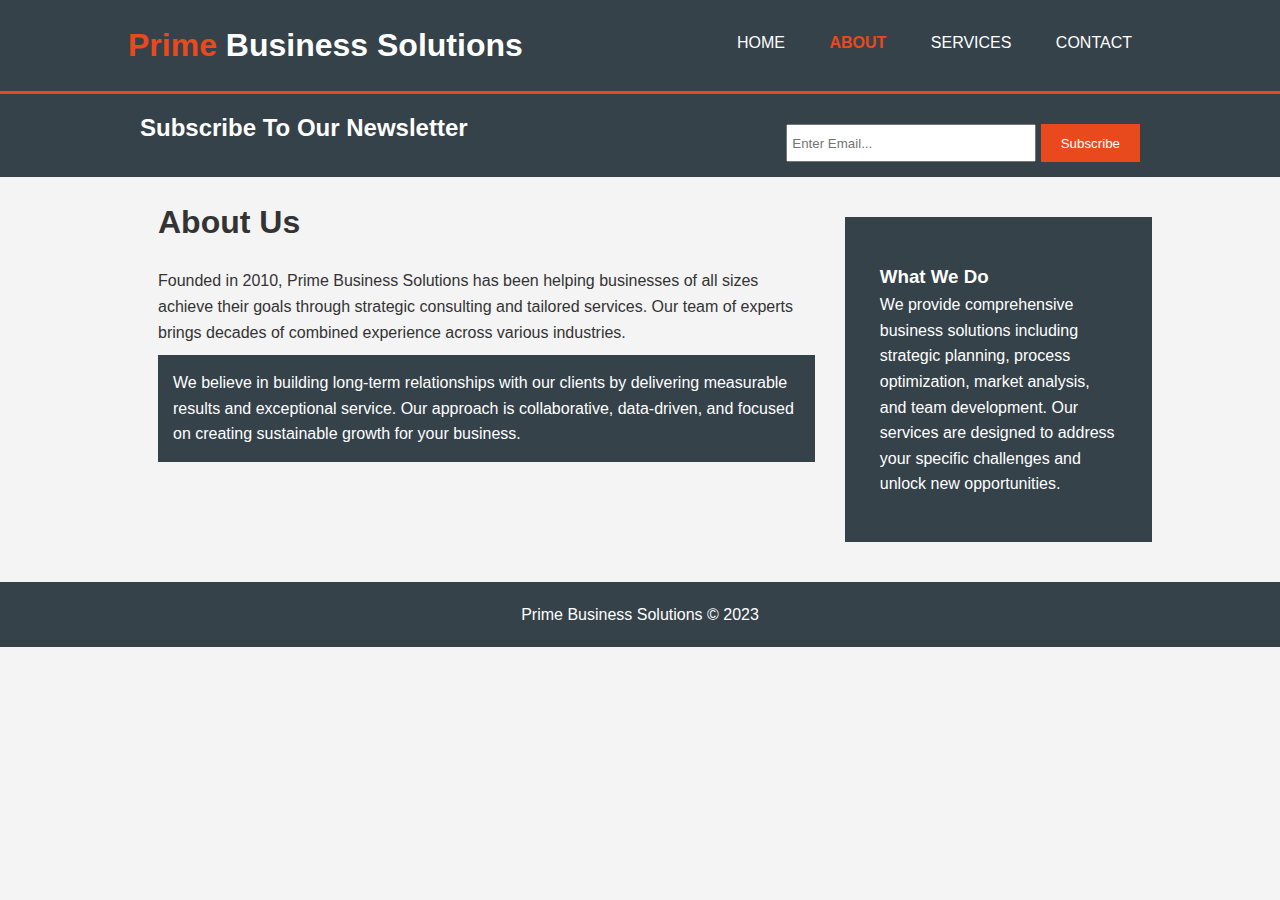
<file: about.html>
<!DOCTYPE html>
<html lang="en">
  <head>
    <meta charset="UTF-8" />
    <meta name="viewport" content="width=device-width, initial-scale=1.0" />
    <title>Prime Business Solutions | About</title>
    <link rel="stylesheet" href="css/style.css" />
    <link
      rel="stylesheet"
      href="https://cdnjs.cloudflare.com/ajax/libs/font-awesome/6.0.0-beta3/css/all.min.css"
    />
  </head>
  <body>
    <header>
      <div class="container">
        <div id="branding">
          <h1><span class="highlight">Prime</span> Business Solutions</h1>
        </div>
        <nav>
          <ul>
            <li><a href="index.html">Home</a></li>
            <li class="current"><a href="about.html">About</a></li>
            <li><a href="services.html">Services</a></li>
            <li><a href="contact.html">Contact</a></li>
          </ul>
        </nav>
      </div>
    </header>

    <section id="newsletter">
      <div class="container">
        <h2>Subscribe To Our Newsletter</h2>
        <form>
          <input type="email" placeholder="Enter Email..." />
          <button type="submit" class="button_1">Subscribe</button>
        </form>
      </div>
    </section>

    <section id="main">
      <div class="container">
        <article id="main-col">
          <h1 class="page-title">About Us</h1>
          <p>
            Founded in 2010, Prime Business Solutions has been helping
            businesses of all sizes achieve their goals through strategic
            consulting and tailored services. Our team of experts brings decades
            of combined experience across various industries.
          </p>
          <p class="dark">
            We believe in building long-term relationships with our clients by
            delivering measurable results and exceptional service. Our approach
            is collaborative, data-driven, and focused on creating sustainable
            growth for your business.
          </p>
        </article>

        <aside id="sidebar">
          <div class="dark">
            <h3>What We Do</h3>
            <p>
              We provide comprehensive business solutions including strategic
              planning, process optimization, market analysis, and team
              development. Our services are designed to address your specific
              challenges and unlock new opportunities.
            </p>
          </div>
        </aside>
      </div>
    </section>

    <footer>
      <div class="container">
        <p>Prime Business Solutions &copy; 2023</p>
      </div>
    </footer>
  </body>
</html>
</file>
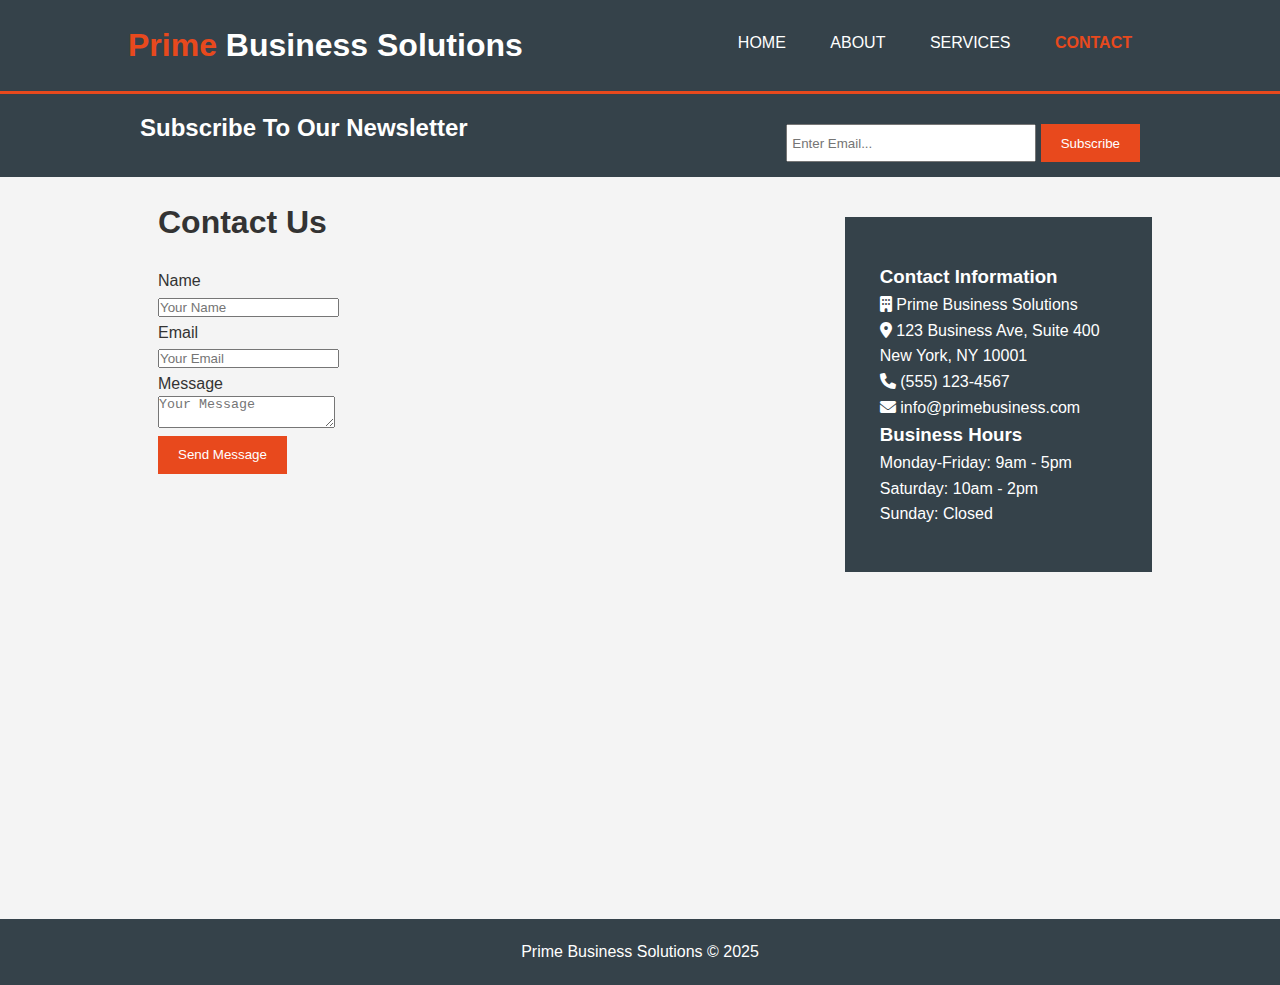
<file: contact.html>
<!DOCTYPE html>
<html lang="en">
  <head>
    <meta charset="UTF-8" />
    <meta name="viewport" content="width=device-width, initial-scale=1.0" />
    <title>Prime Business Solutions | Contact</title>
    <link rel="stylesheet" href="css/style.css" />
    <link
      rel="stylesheet"
      href="https://cdnjs.cloudflare.com/ajax/libs/font-awesome/6.0.0-beta3/css/all.min.css"
    />
  </head>
  <body>
    <header>
      <div class="container">
        <div id="branding">
          <h1><span class="highlight">Prime</span> Business Solutions</h1>
        </div>
        <nav>
          <ul>
            <li><a href="index.html">Home</a></li>
            <li><a href="about.html">About</a></li>
            <li><a href="services.html">Services</a></li>
            <li class="current"><a href="contact.html">Contact</a></li>
          </ul>
        </nav>
      </div>
    </header>

    <section id="newsletter">
      <div class="container">
        <h2>Subscribe To Our Newsletter</h2>
        <form>
          <input type="email" placeholder="Enter Email..." />
          <button type="submit" class="button_1">Subscribe</button>
        </form>
      </div>
    </section>

    <section id="main">
      <div class="container">
        <article id="main-col">
          <h1 class="page-title">Contact Us</h1>
          <form id="contact-form">
            <div>
              <label>Name</label><br />
              <input type="text" placeholder="Your Name" />
            </div>
            <div>
              <label>Email</label><br />
              <input type="email" placeholder="Your Email" />
            </div>
            <div>
              <label>Message</label><br />
              <textarea placeholder="Your Message"></textarea>
            </div>
            <button type="submit" class="button_1">Send Message</button>
          </form>
        </article>

        <aside id="sidebar">
          <div class="dark">
            <h3>Contact Information</h3>
            <p><i class="fas fa-building"></i> Prime Business Solutions</p>
            <p>
              <i class="fas fa-map-marker-alt"></i> 123 Business Ave, Suite
              400<br />New York, NY 10001
            </p>
            <p><i class="fas fa-phone"></i> (555) 123-4567</p>
            <p><i class="fas fa-envelope"></i> info@primebusiness.com</p>
            <h3>Business Hours</h3>
            <p>Monday-Friday: 9am - 5pm</p>
            <p>Saturday: 10am - 2pm</p>
            <p>Sunday: Closed</p>
          </div>
        </aside>
      </div>
    </section>

    <div id="map">
      <iframe
        src="https://www.google.com/maps/embed?pb=!1m18!1m12!1m3!1d3022.215209179335!2d-73.987844924239!3d40.74844097138938!2m3!1f0!2f0!3f0!3m2!1i1024!2i768!4f13.1!3m3!1m2!1s0x0%3A0x0!2zNDDCsDQ0JzU0LjQiTiA3M8KwNTknMTkuMiJX!5e0!3m2!1sen!2sus!4v1620000000000!5m2!1sen!2sus"
        width="100%"
        height="300"
        style="border: 0"
        allowfullscreen=""
        loading="lazy"
      ></iframe>
    </div>

    <footer>
      <div class="container">
        <p>Prime Business Solutions &copy; 2025</p>
      </div>
    </footer>
  </body>
</html>
</file>
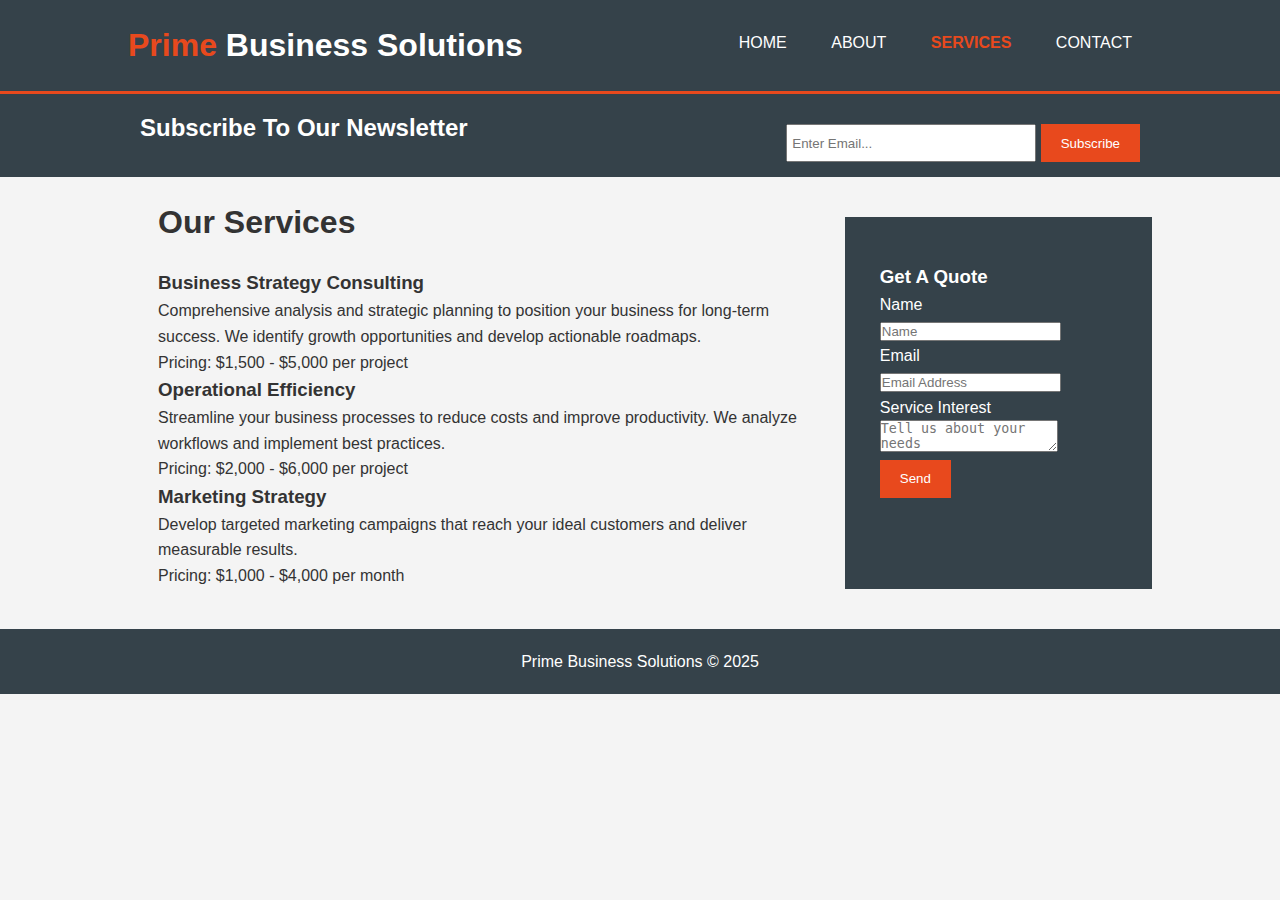
<file: services.html>
<!DOCTYPE html>
<html lang="en">
  <head>
    <meta charset="UTF-8" />
    <meta name="viewport" content="width=device-width, initial-scale=1.0" />
    <title>Prime Business Solutions | Services</title>
    <link rel="stylesheet" href="css/style.css" />
    <link
      rel="stylesheet"
      href="https://cdnjs.cloudflare.com/ajax/libs/font-awesome/6.0.0-beta3/css/all.min.css"
    />
  </head>
  <body>
    <header>
      <div class="container">
        <div id="branding">
          <h1><span class="highlight">Prime</span> Business Solutions</h1>
        </div>
        <nav>
          <ul>
            <li><a href="index.html">Home</a></li>
            <li><a href="about.html">About</a></li>
            <li class="current"><a href="services.html">Services</a></li>
            <li><a href="contact.html">Contact</a></li>
          </ul>
        </nav>
      </div>
    </header>

    <section id="newsletter">
      <div class="container">
        <h2>Subscribe To Our Newsletter</h2>
        <form>
          <input type="email" placeholder="Enter Email..." />
          <button type="submit" class="button_1">Subscribe</button>
        </form>
      </div>
    </section>

    <section id="main">
      <div class="container">
        <article id="main-col">
          <h1 class="page-title">Our Services</h1>
          <ul id="services">
            <li>
              <h3>Business Strategy Consulting</h3>
              <p>
                Comprehensive analysis and strategic planning to position your
                business for long-term success. We identify growth opportunities
                and develop actionable roadmaps.
              </p>
              <p>Pricing: $1,500 - $5,000 per project</p>
            </li>
            <li>
              <h3>Operational Efficiency</h3>
              <p>
                Streamline your business processes to reduce costs and improve
                productivity. We analyze workflows and implement best practices.
              </p>
              <p>Pricing: $2,000 - $6,000 per project</p>
            </li>
            <li>
              <h3>Marketing Strategy</h3>
              <p>
                Develop targeted marketing campaigns that reach your ideal
                customers and deliver measurable results.
              </p>
              <p>Pricing: $1,000 - $4,000 per month</p>
            </li>
          </ul>
        </article>

        <aside id="sidebar">
          <div class="dark">
            <h3>Get A Quote</h3>
            <form class="quote">
              <div>
                <label>Name</label><br />
                <input type="text" placeholder="Name" />
              </div>
              <div>
                <label>Email</label><br />
                <input type="email" placeholder="Email Address" />
              </div>
              <div>
                <label>Service Interest</label><br />
                <textarea placeholder="Tell us about your needs"></textarea>
              </div>
              <button class="button_1" type="submit">Send</button>
            </form>
          </div>
        </aside>
      </div>
    </section>

    <footer>
      <div class="container">
        <p>Prime Business Solutions &copy; 2025</p>
      </div>
    </footer>
  </body>
</html>
</file>
<file: css/style.css>
/* Global Styles */
* {
  margin: 0;
  padding: 0;
  box-sizing: border-box;
}

body {
  font-family: Arial, Helvetica, sans-serif;
  line-height: 1.6;
  color: #333;
  background: #f4f4f4;
}

.container {
  width: 80%;
  margin: auto;
  overflow: hidden;
}

ul {
  list-style: none;
}

.button_1 {
  height: 38px;
  background: #e8491d;
  border: 0;
  padding: 0 20px;
  color: #fff;
  cursor: pointer;
}

.button_1:hover {
  background: #333;
}

/* Header */
header {
  background: #35424a;
  color: #fff;
  padding: 20px 0;
  min-height: 70px;
  border-bottom: #e8491d 3px solid;
}

header a {
  color: #fff;
  text-decoration: none;
  text-transform: uppercase;
  font-size: 16px;
}

header li {
  display: inline;
  padding: 0 20px;
}

header #branding {
  float: left;
}

header #branding h1 {
  margin: 0;
}

header nav {
  float: right;
  margin-top: 10px;
}

header .highlight,
header .current a {
  color: #e8491d;
  font-weight: bold;
}

header a:hover {
  color: #cccccc;
  font-weight: bold;
}

/* Showcase */
#showcase {
  min-height: 400px;
  background: url("../images/showcase.jpg") no-repeat 0 -400px;
  text-align: center;
  color: #fff;
  background-size: cover;
}

#showcase h1 {
  margin-top: 100px;
  font-size: 55px;
  margin-bottom: 10px;
}

#showcase p {
  font-size: 20px;
}

/* Newsletter */
#newsletter {
  padding: 15px;
  color: #fff;
  background: #35424a;
}

#newsletter h2 {
  float: left;
}

#newsletter form {
  float: right;
  margin-top: 15px;
}

#newsletter input[type="email"] {
  padding: 4px;
  height: 38px;
  width: 250px;
}

/* Boxes */
#boxes {
  margin-top: 20px;
}

#boxes .box {
  float: left;
  width: 30%;
  padding: 10px;
  text-align: center;
}

#boxes .box i {
  margin-bottom: 15px;
  color: #e8491d;
}

/* Footer */
footer {
  padding: 20px;
  margin-top: 20px;
  color: #fff;
  background: #35424a;
  text-align: center;
  clear: both;
}

/* Media Queries */
@media (max-width: 768px) {
  header #branding,
  header nav,
  header nav li,
  #newsletter h2,
  #newsletter form,
  #boxes .box {
    float: none;
    text-align: center;
    width: 100%;
  }

  header {
    padding-bottom: 20px;
  }

  #showcase h1 {
    margin-top: 40px;
    font-size: 40px;
  }

  #newsletter button {
    display: block;
    width: 100%;
    margin-top: 5px;
  }

  #newsletter form input[type="email"] {
    width: 100%;
    margin-bottom: 5px;
  }
}
/* About Page */
#main {
  padding: 20px 0;
}

#main .container {
  display: flex;
  justify-content: space-between;
  flex-wrap: wrap;
}

#main-col {
  flex: 70%;
  padding: 0 30px;
}

#sidebar {
  flex: 30%;
  background: #35424a;
  color: #fff;
  padding: 20px;
  margin-top: 20px;
}

.page-title {
  margin-bottom: 20px;
}

.dark {
  background: #35424a;
  color: #fff;
  padding: 15px;
  margin: 10px 0;
}

@media (max-width: 768px) {
  #main-col,
  #sidebar {
    flex: 100%;
  }

  #sidebar {
    margin-top: 30px;
  }
}
</file>
